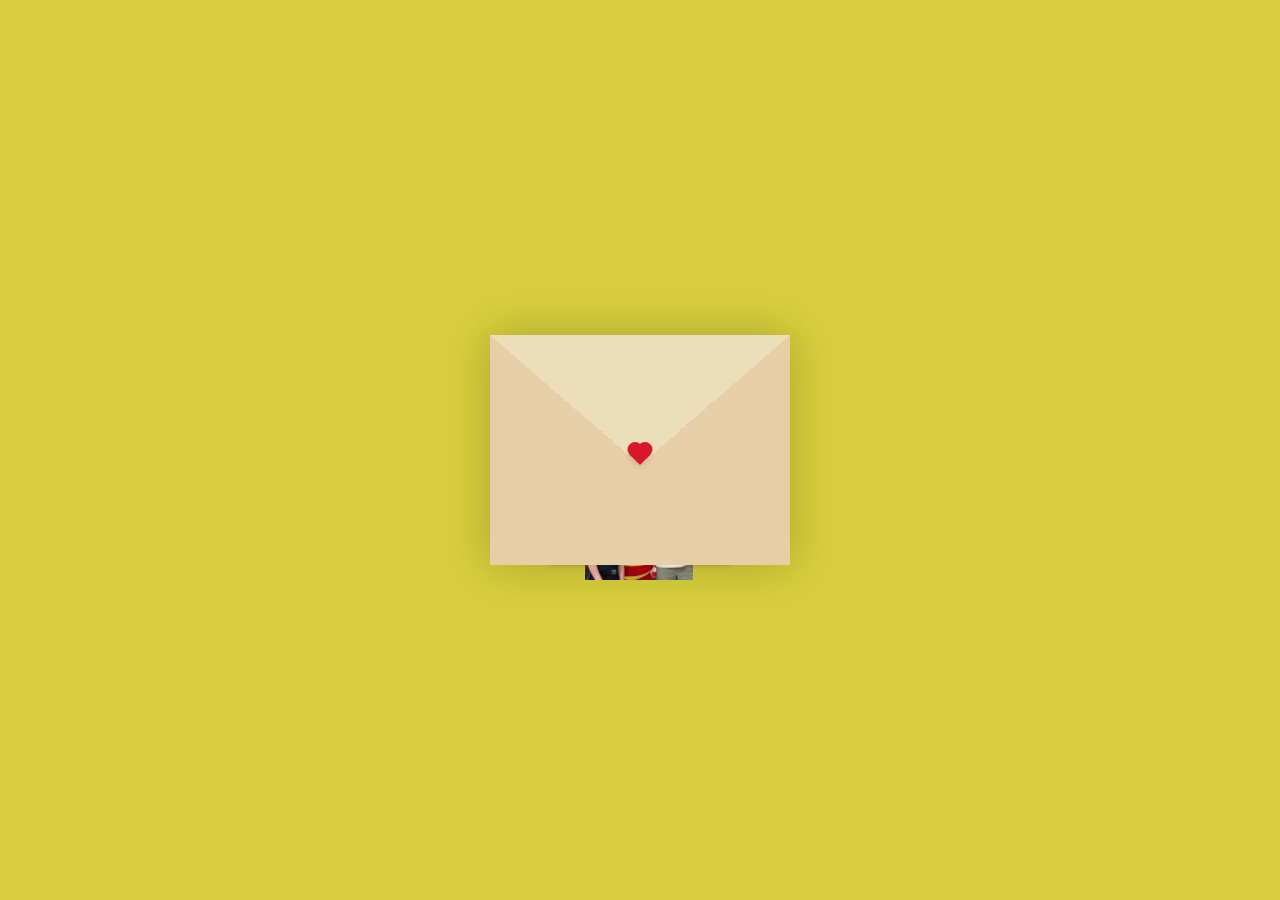
<file: index.html>
<!DOCTYPE html>
<html lang="en">
<head>
    <meta charset="UTF-8">
    <meta http-equiv="X-UA-Compatible" content="IE=edge">
    <meta name="viewport" content="width=device-width, initial-scale=1.0">
    <title>I love you</title>

    <style>
        :root{
            --primary: #fff;
            --bg-color: rgb(214, 206, 60);
            --bg-envelope-color: #f5edd1;
            --envelope-tab: #ecdeb8;
            --envelope-cover: #e6cfa7;
            --shadow-color: rgba(0, 0, 0, 0.2);
            --txt-color: #444;
            --heart-color: rgb(217, 22, 42);
        }
        body{
            margin: 0;
            padding: 0;
            box-sizing: border-box;
            background: var(--bg-color);
            display: flex;
            align-items: center;
            justify-content: center;
        }
        .container {
            height: 100vh;
            display: grid;
            place-items: center;
        }
        .container > .envelope-wrapper {
            background: var(--bg-envelope-color);
            box-shadow: 0 0 40px var(--shadow-color);
        }
        .envelope-wrapper > .envelope {
            position: relative;
            width: 300px;
            height: 230px;
        }
        .envelope-wrapper > .envelope::before {
            content: "";
            position: absolute;
            top: 0;
            z-index: 2;
            border-top: 130px solid var(--envelope-tab);
            border-right: 150px solid transparent;
            border-left: 150px solid transparent;
            transform-origin: top;
            transition: all 0.5s ease-in-out 0.7s;
        }
        .envelope-wrapper > .envelope::after {
            content: "";
            position: absolute;
            z-index: 2;
            width: 0px;
            height: 0px;
            border-top: 130px solid transparent;
            border-right: 150px solid var(--envelope-cover);
            border-bottom: 100px solid var(--envelope-cover);
            border-left: 150px solid var(--envelope-cover);
        }
        .envelope > .letter {
            position: absolute;
            right: 20%;
            bottom: 0;
            width: 54%;
            height: 80%;
            background: var(--primary);
            text-align: center;
            transition: all 1s ease-in-out;
            box-shadow: 0 0 5px var(--shadow-color);
            padding: 20px 10px;
        }

        .envelope > .letter > .text {
            font-family: 'Gill Sans', 'Gill Sans MT', Calibri, 'Trebuchet MS', sans-serif;
            color: var(--txt-color);
            text-align: left;
            font-size: 10px;
            margin-bottom: 10px;
        }


        .image-card {
            width: 100%; 
            height: 100px; 
            display: flex;
            justify-content: center;
            align-items: center;
        }

        .image-card img {
            max-width: 100%; 
            max-height: 100%;
        }

        .heart {
            position: absolute;
            top: 50%;
            left: 50%;
            width: 15px;
            height: 15px;
            background: var(--heart-color);
            z-index: 4;
            transform: translate(-50%, -20%) rotate(45deg);
            transition: transform 0.5s ease-in-out 1s;
            box-shadow: 0 1px 6px var(--shadow-color);
            cursor: pointer;
        }
        .heart:before, 
        .heart:after {
            content: "";
            position: absolute;
            width: 15px;
            height: 15px;
            background-color: var(--heart-color);
            border-radius: 50%;
        }
        .heart:before {
            top: -7.5px;
        }
        .heart:after {
            right: 7.5px;
        }
        .flap > .envelope:before {
            transform: rotateX(180deg);
            z-index: 0;
        }
        .flap > .envelope > .letter {
            bottom: 150px;
            transform: translateY(-20px) scale(1.5); 
            transition-delay: 1s;
        }
        .flap > .heart {
            transform: rotate(90deg);
            transition-delay: 0.4s;
        }

        #click-me-btn {
            display: none;
            position: absolute;
            top: 80%;
            left: 50%;
            transform: translateX(-50%);
            background-color: var(--heart-color);
            color: white;
            border: none;
            padding: 10px;
            border-radius: 20px;
            cursor: pointer;
        }
    </style>
</head>
<body>
    <div class="container">
        <div class="envelope-wrapper">
            <div class="envelope">
                <div class="letter">
                    <div class="text">
                        <strong>Happy Monthsary Babu!</strong>
                        <p style="font-size: 8px;">
                            Thank you for everything babu, always mo tatandaan na payaba kita na maray kahit anong mangyari or kahit anong pagsubok pa man dumaan idi lang ako palagi malalagpasan ta kan ngamin. I love you so much babu 
                            Sorry for my mistakes alam monamang I'll try always para maging isang tunay na super sayan
                            Iloveyouu babu ko muwah muwah chup chup sana masarap tulog mo.
                        </p>
                        
                    </div>

                    <div class="image-card">
                        <img src="Babs.JPG" alt="Sample Image">
                    </div>
                </div>
            </div>
            <div class="heart"></div>

            <button id="click-me-btn">Flowers for you my dear</button>
        </div>
    </div>

    <script>
        const envelope = document.querySelector('.envelope-wrapper');
        const clickMeBtn = document.getElementById('click-me-btn');

        envelope.addEventListener('click', () => {
            envelope.classList.toggle('flap');
        });

        setTimeout(() => {
            clickMeBtn.style.display = 'block';
        }, 5000);
        document.getElementById("click-me-btn").addEventListener("click", function() {
    window.location.href = "tira.html";  // adjust path if needed
});

</script>
    </script>
</body>
</html>
</file>
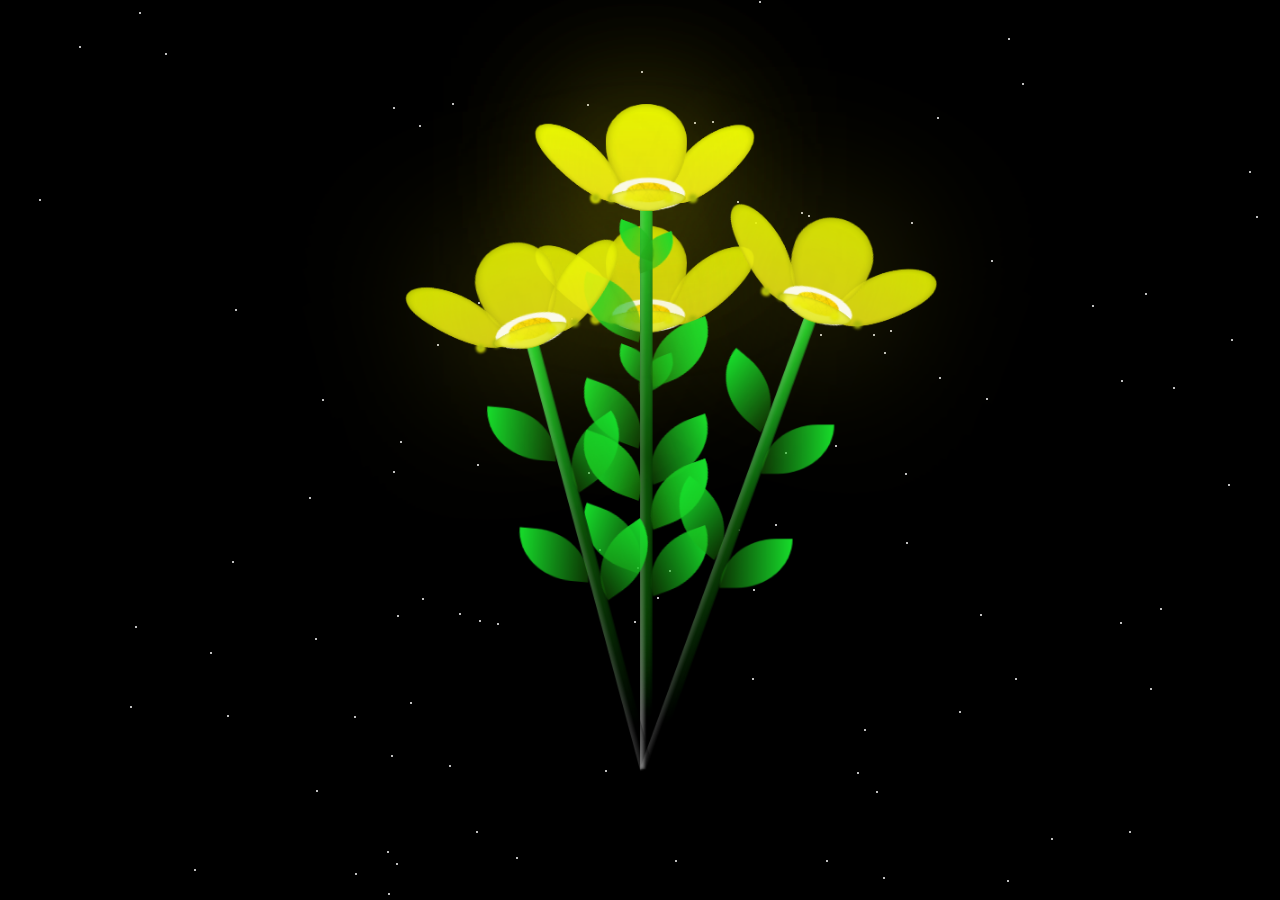
<file: tira.html>
<!DOCTYPE html>
<html lang="en">

<head>
  <meta charset="UTF-8">
  <title>Flowers</title>
  <link rel="stylesheet" href="./style.css">

</head>

<body>

  <audio autoplay loop>
    <source src="mylove.mp3" type="audio/mpeg">
    Your browser does not support the audio element.
  </audio>


  <div class="stars"></div>

  <body class="not-loaded">
    <div class="night"></div>
    <div class="flowers">
   
      <div class="flower flower--1">
        <div class="flower__leafs flower__leafs--1">
          <div class="flower__leaf flower__leaf--1"></div>
          <div class="flower__leaf flower__leaf--2"></div>
          <div class="flower__leaf flower__leaf--3"></div>
          <div class="flower__leaf flower__leaf--4"></div>
          <div class="flower__white-circle"></div>

          <div class="flower__light flower__light--1"></div>
          <div class="flower__light flower__light--2"></div>
          <div class="flower__light flower__light--3"></div>
          <div class="flower__light flower__light--4"></div>
          <div class="flower__light flower__light--5"></div>
          <div class="flower__light flower__light--6"></div>
          <div class="flower__light flower__light--7"></div>
          <div class="flower__light flower__light--8"></div>

        </div>
        <div class="flower__line">
          <div class="flower__line__leaf flower__line__leaf--1"></div>
          <div class="flower__line__leaf flower__line__leaf--2"></div>
          <div class="flower__line__leaf flower__line__leaf--3"></div>
          <div class="flower__line__leaf flower__line__leaf--4"></div>
          <div class="flower__line__leaf flower__line__leaf--5"></div>
          <div class="flower__line__leaf flower__line__leaf--6"></div>
        </div>
      </div>

      

      <div class="flower flower--6">
        <div class="flower__leafs flower__leafs--1">
          <div class="flower__leaf flower__leaf--1"></div>
          <div class="flower__leaf flower__leaf--2"></div>
          <div class="flower__leaf flower__leaf--3"></div>
          <div class="flower__leaf flower__leaf--4"></div>
          <div class="flower__white-circle"></div>

          <div class="flower__light flower__light--1"></div>
          <div class="flower__light flower__light--2"></div>
          <div class="flower__light flower__light--3"></div>
          <div class="flower__light flower__light--4"></div>
          <div class="flower__light flower__light--5"></div>
          <div class="flower__light flower__light--6"></div>
          <div class="flower__light flower__light--7"></div>
          <div class="flower__light flower__light--8"></div>

        </div>
        <div class="flower__line">
          <div class="flower__line__leaf flower__line__leaf--1"></div>
          <div class="flower__line__leaf flower__line__leaf--2"></div>
          <div class="flower__line__leaf flower__line__leaf--3"></div>
          <div class="flower__line__leaf flower__line__leaf--4"></div>
          <div class="flower__line__leaf flower__line__leaf--5"></div>
          <div class="flower__line__leaf flower__line__leaf--6"></div>
        </div>
      </div>

      <div class="flower flower--1">
        <div class="flower__leafs flower__leafs--1">
          <div class="flower__leaf flower__leaf--1"></div>
          <div class="flower__leaf flower__leaf--2"></div>
          <div class="flower__leaf flower__leaf--3"></div>
          <div class="flower__leaf flower__leaf--4"></div>
          <div class="flower__white-circle"></div>

          <div class="flower__light flower__light--1"></div>
          <div class="flower__light flower__light--2"></div>
          <div class="flower__light flower__light--3"></div>
          <div class="flower__light flower__light--4"></div>
          <div class="flower__light flower__light--5"></div>
          <div class="flower__light flower__light--6"></div>
          <div class="flower__light flower__light--7"></div>
          <div class="flower__light flower__light--8"></div>

        </div>
        <div class="flower__line">
          <div class="flower__line__leaf flower__line__leaf--1"></div>
          <div class="flower__line__leaf flower__line__leaf--2"></div>
          <div class="flower__line__leaf flower__line__leaf--3"></div>
          <div class="flower__line__leaf flower__line__leaf--4"></div>
          <div class="flower__line__leaf flower__line__leaf--5"></div>
          <div class="flower__line__leaf flower__line__leaf--6"></div>
        </div>
      </div>

      <div class="flower flower--2">
        <div class="flower__leafs flower__leafs--2">
          <div class="flower__leaf flower__leaf--1"></div>
          <div class="flower__leaf flower__leaf--2"></div>
          <div class="flower__leaf flower__leaf--3"></div>
          <div class="flower__leaf flower__leaf--4"></div>
          <div class="flower__white-circle"></div>

          <div class="flower__light flower__light--1"></div>
          <div class="flower__light flower__light--2"></div>
          <div class="flower__light flower__light--3"></div>
          <div class="flower__light flower__light--4"></div>
          <div class="flower__light flower__light--5"></div>
          <div class="flower__light flower__light--6"></div>
          <div class="flower__light flower__light--7"></div>
          <div class="flower__light flower__light--8"></div>

        </div>
        <div class="flower__line">
          <div class="flower__line__leaf flower__line__leaf--1"></div>
          <div class="flower__line__leaf flower__line__leaf--2"></div>
          <div class="flower__line__leaf flower__line__leaf--3"></div>
          <div class="flower__line__leaf flower__line__leaf--4"></div>
        </div>
      </div>

      

      <div class="flower flower--3">
        <div class="flower__leafs flower__leafs--3">
          <div class="flower__leaf flower__leaf--1"></div>
          <div class="flower__leaf flower__leaf--2"></div>
          <div class="flower__leaf flower__leaf--3"></div>
          <div class="flower__leaf flower__leaf--4"></div>
          <div class="flower__white-circle"></div>

          <div class="flower__light flower__light--1"></div>
          <div class="flower__light flower__light--2"></div>
          <div class="flower__light flower__light--3"></div>
          <div class="flower__light flower__light--4"></div>
          <div class="flower__light flower__light--5"></div>
          <div class="flower__light flower__light--6"></div>
          <div class="flower__light flower__light--7"></div>
          <div class="flower__light flower__light--8"></div>

        </div>

        <div class="flower__line">
          <div class="flower__line__leaf flower__line__leaf--1"></div>
          <div class="flower__line__leaf flower__line__leaf--2"></div>
          <div class="flower__line__leaf flower__line__leaf--3"></div>
          <div class="flower__line__leaf flower__line__leaf--4"></div>
        </div>
      </div>

      <div class="grow-ans" style="--d:1.2s">
        <div class="flower__g-long">
          <div class="flower__g-long__top"></div>
          <div class="flower__g-long__bottom"></div>
        </div>
      </div>

      <div class="growing-grass">
        <div class="flower__grass flower__grass--1">
          <div class="flower__grass--top"></div>
          <div class="flower__grass--bottom"></div>
          <div class="flower__grass__leaf flower__grass__leaf--1"></div>
          <div class="flower__grass__leaf flower__grass__leaf--2"></div>
          <div class="flower__grass__leaf flower__grass__leaf--3"></div>
          <div class="flower__grass__leaf flower__grass__leaf--4"></div>
          <div class="flower__grass__leaf flower__grass__leaf--5"></div>
          <div class="flower__grass__leaf flower__grass__leaf--6"></div>
          <div class="flower__grass__leaf flower__grass__leaf--7"></div>
          <div class="flower__grass__leaf flower__grass__leaf--8"></div>
          <div class="flower__grass__overlay"></div>
        </div>
      </div>

      <div class="growing-grass">
        <div class="flower__grass flower__grass--2">
          <div class="flower__grass--top"></div>
          <div class="flower__grass--bottom"></div>
          <div class="flower__grass__leaf flower__grass__leaf--1"></div>
          <div class="flower__grass__leaf flower__grass__leaf--2"></div>
          <div class="flower__grass__leaf flower__grass__leaf--3"></div>
          <div class="flower__grass__leaf flower__grass__leaf--4"></div>
          <div class="flower__grass__leaf flower__grass__leaf--5"></div>
          <div class="flower__grass__leaf flower__grass__leaf--6"></div>
          <div class="flower__grass__leaf flower__grass__leaf--7"></div>
          <div class="flower__grass__leaf flower__grass__leaf--8"></div>
          <div class="flower__grass__overlay"></div>
        </div>
      </div>

      <div class="grow-ans" style="--d:2.4s">
        <div class="flower__g-right flower__g-right--1">
          <div class="leaf"></div>
        </div>
      </div>

      <div class="grow-ans" style="--d:2.8s">
        <div class="flower__g-right flower__g-right--2">
          <div class="leaf"></div>
        </div>
      </div>

      <div class="grow-ans" style="--d:2.8s">
        <div class="flower__g-front">
          <div class="flower__g-front__leaf-wrapper flower__g-front__leaf-wrapper--1">
            <div class="flower__g-front__leaf"></div>
          </div>
          <div class="flower__g-front__leaf-wrapper flower__g-front__leaf-wrapper--2">
            <div class="flower__g-front__leaf"></div>
          </div>
          <div class="flower__g-front__leaf-wrapper flower__g-front__leaf-wrapper--3">
            <div class="flower__g-front__leaf"></div>
          </div>
          <div class="flower__g-front__leaf-wrapper flower__g-front__leaf-wrapper--4">
            <div class="flower__g-front__leaf"></div>
          </div>
          <div class="flower__g-front__leaf-wrapper flower__g-front__leaf-wrapper--5">
            <div class="flower__g-front__leaf"></div>
          </div>
          <div class="flower__g-front__leaf-wrapper flower__g-front__leaf-wrapper--6">
            <div class="flower__g-front__leaf"></div>
          </div>
          <div class="flower__g-front__leaf-wrapper flower__g-front__leaf-wrapper--7">
            <div class="flower__g-front__leaf"></div>
          </div>
          <div class="flower__g-front__leaf-wrapper flower__g-front__leaf-wrapper--8">
            <div class="flower__g-front__leaf"></div>
          </div>
          <div class="flower__g-front__line"></div>
        </div>
      </div>

      <div class="grow-ans" style="--d:3.2s">
        <div class="flower__g-fr">
          <div class="leaf"></div>
          <div class="flower__g-fr__leaf flower__g-fr__leaf--1"></div>
          <div class="flower__g-fr__leaf flower__g-fr__leaf--2"></div>
          <div class="flower__g-fr__leaf flower__g-fr__leaf--3"></div>
          <div class="flower__g-fr__leaf flower__g-fr__leaf--4"></div>
          <div class="flower__g-fr__leaf flower__g-fr__leaf--5"></div>
          <div class="flower__g-fr__leaf flower__g-fr__leaf--6"></div>
          <div class="flower__g-fr__leaf flower__g-fr__leaf--7"></div>
          <div class="flower__g-fr__leaf flower__g-fr__leaf--8"></div>
        </div>
      </div>

      <div class="long-g long-g--0">
        <div class="grow-ans" style="--d:3s">
          <div class="leaf leaf--0"></div>
        </div>
        <div class="grow-ans" style="--d:2.2s">
          <div class="leaf leaf--1"></div>
        </div>
        <div class="grow-ans" style="--d:3.4s">
          <div class="leaf leaf--2"></div>
        </div>
        <div class="grow-ans" style="--d:3.6s">
          <div class="leaf leaf--3"></div>
        </div>
      </div>

      <div class="long-g long-g--1">
        <div class="grow-ans" style="--d:3.6s">
          <div class="leaf leaf--0"></div>
        </div>
        <div class="grow-ans" style="--d:3.8s">
          <div class="leaf leaf--1"></div>
        </div>
        <div class="grow-ans" style="--d:4s">
          <div class="leaf leaf--2"></div>
        </div>
        <div class="grow-ans" style="--d:4.2s">
          <div class="leaf leaf--3"></div>
        </div>
      </div>

      <div class="long-g long-g--2">
        <div class="grow-ans" style="--d:4s">
          <div class="leaf leaf--0"></div>
        </div>
        <div class="grow-ans" style="--d:4.2s">
          <div class="leaf leaf--1"></div>
        </div>
        <div class="grow-ans" style="--d:4.4s">
          <div class="leaf leaf--2"></div>
        </div>
        <div class="grow-ans" style="--d:4.6s">
          <div class="leaf leaf--3"></div>
        </div>
      </div>

      <div class="long-g long-g--3">
        <div class="grow-ans" style="--d:4s">
          <div class="leaf leaf--0"></div>
        </div>
        <div class="grow-ans" style="--d:4.2s">
          <div class="leaf leaf--1"></div>
        </div>
        <div class="grow-ans" style="--d:3s">
          <div class="leaf leaf--2"></div>
        </div>
        <div class="grow-ans" style="--d:3.6s">
          <div class="leaf leaf--3"></div>
        </div>
      </div>

      <div class="long-g long-g--4">
        <div class="grow-ans" style="--d:4s">
          <div class="leaf leaf--0"></div>
        </div>
        <div class="grow-ans" style="--d:4.2s">
          <div class="leaf leaf--1"></div>
        </div>
        <div class="grow-ans" style="--d:3s">
          <div class="leaf leaf--2"></div>
        </div>
        <div class="grow-ans" style="--d:3.6s">
          <div class="leaf leaf--3"></div>
        </div>
      </div>

      <div class="long-g long-g--5">
        <div class="grow-ans" style="--d:4s">
          <div class="leaf leaf--0"></div>
        </div>
        <div class="grow-ans" style="--d:4.2s">
          <div class="leaf leaf--1"></div>
        </div>
        <div class="grow-ans" style="--d:3s">
          <div class="leaf leaf--2"></div>
        </div>
        <div class="grow-ans" style="--d:3.6s">
          <div class="leaf leaf--3"></div>
        </div>
      </div>

      <div class="long-g long-g--6">
        <div class="grow-ans" style="--d:4.2s">
          <div class="leaf leaf--0"></div>
        </div>
        <div class="grow-ans" style="--d:4.4s">
          <div class="leaf leaf--1"></div>
        </div>
        <div class="grow-ans" style="--d:4.6s">
          <div class="leaf leaf--2"></div>
        </div>
        <div class="grow-ans" style="--d:4.8s">
          <div class="leaf leaf--3"></div>
        </div>
      </div>

      <div class="long-g long-g--7">
        <div class="grow-ans" style="--d:3s">
          <div class="leaf leaf--0"></div>
        </div>
        <div class="grow-ans" style="--d:3.2s">
          <div class="leaf leaf--1"></div>
        </div>
        <div class="grow-ans" style="--d:3.5s">
          <div class="leaf leaf--2"></div>
        </div>
        <div class="grow-ans" style="--d:3.6s">
          <div class="leaf leaf--3"></div>
        </div>
      </div>
    </div>
  </body>

  <script src="./script.js"></script>

</body>

</html>
</file>
<file: style.css>
*,
*::after,
*::before {
  padding: 0;
  margin: 0;
  box-sizing: border-box;
}

:root {
  --dark-color: #000000;
}

body {
  display: flex;
  align-items: flex-end;
  justify-content: center;
  min-height: 100vh;
  background-color: #000;
  overflow: hidden;
  perspective: 1000px;
  padding: 50px 0;
  position: relative;
}

.stars {
  width: 100%;
  height: 100%;
  position: absolute;
  top: 0;
  left: 0;
  z-index: -1;
  background: transparent;
}

.star {
  position: absolute;
  width: 2px;
  height: 2px;
  background: white;
  border-radius: 50%;
  animation: twinkle 3s infinite ease-in-out, move-stars 10s linear infinite;
}

@keyframes twinkle {
  0%, 100% {
    opacity: 0.5;
  }
  50% {
    opacity: 1;
  }
}

@keyframes move-stars {
  from {
    transform: translateY(0) translateZ(0);
  }
  to {
    transform: translateY(-100vh) translateZ(500px);
  }
}

.night {
  position: fixed;
  left: 50%;
  top: 0;
  transform: translateX(-50%);
  width: 100%;
  height: 100%;
  filter: blur(0.1vmin);
}

.flowers {
  position: relative;
  transform: scale(0.9);
}

.flower {
  position: absolute;
  bottom: 10vmin;
  transform-origin: bottom center;
  z-index: 10;
  --fl-speed: 0.8s;
}

.flower--1 {
  animation: moving-flower-1 4s linear infinite;
}

.flower--1 .flower__line {
  height: 70vmin;
  animation-delay: 0.3s;
}

.flower--1 .flower__line__leaf--1 {
  animation: blooming-leaf-right var(--fl-speed) 1.6s backwards;
}

.flower--1 .flower__line__leaf--2 {
  animation: blooming-leaf-right var(--fl-speed) 1.4s backwards;
}

.flower--1 .flower__line__leaf--3 {
  animation: blooming-leaf-left var(--fl-speed) 1.2s backwards;
}

.flower--1 .flower__line__leaf--4 {
  animation: blooming-leaf-left var(--fl-speed) 1s backwards;
}

.flower--1 .flower__line__leaf--5 {
  animation: blooming-leaf-right var(--fl-speed) 1.8s backwards;
}

.flower--1 .flower__line__leaf--6 {
  animation: blooming-leaf-left var(--fl-speed) 2s backwards;
}

.flower--2 {
  left: 50%;
  transform: rotate(20deg);
  animation: moving-flower-2 4s linear infinite;
}

.flower--2 .flower__line {
  height: 60vmin;
  animation-delay: 0.6s;
}

.flower--2 .flower__line__leaf--1 {
  animation: blooming-leaf-right var(--fl-speed) 1.9s backwards;
}

.flower--2 .flower__line__leaf--2 {
  animation: blooming-leaf-right var(--fl-speed) 1.7s backwards;
}

.flower--2 .flower__line__leaf--3 {
  animation: blooming-leaf-left var(--fl-speed) 1.5s backwards;
}

.flower--2 .flower__line__leaf--4 {
  animation: blooming-leaf-left var(--fl-speed) 1.3s backwards;
}

.flower--3 {
  left: 50%;
  transform: rotate(-15deg);
  animation: moving-flower-3 4s linear infinite;
}

.flower--3 .flower__line {
  animation-delay: 0.9s;
}

.flower--3 .flower__line__leaf--1 {
  animation: blooming-leaf-right var(--fl-speed) 2.5s backwards;
}

.flower--3 .flower__line__leaf--2 {
  animation: blooming-leaf-right var(--fl-speed) 2.3s backwards;
}

.flower--3 .flower__line__leaf--3 {
  animation: blooming-leaf-left var(--fl-speed) 2.1s backwards;
}

.flower--3 .flower__line__leaf--4 {
  animation: blooming-leaf-left var(--fl-speed) 1.9s backwards;
}


/*****/


.flower__leafs {
  position: relative;
  animation: blooming-flower 2s backwards;
}

.flower__leafs--1 {
  animation-delay: 1.1s;
}

.flower__leafs--2 {
  animation-delay: 1.4s;
}

.flower__leafs--3 {
  animation-delay: 1.7s;
}
.flower__leafs--6 {
  animation-delay: 2.0s;
}



.flower__leafs::after {
  content: "";
  position: absolute;
  left: 0;
  top: 0;
  transform: translate(-50%, -100%);
  width: 8vmin;
  height: 8vmin;
  background-color: #d2c80b;
  filter: blur(10vmin);
}

.flower__leaf {
  position: absolute;
  bottom: 0;
  left: 50%;
  width: 10vmin;
  height: 15vmin;
  border-radius: 50% 50% 50% 50% / 40% 40% 60% 60%;
  background-color: #edf105;
  background-image: linear-gradient(to top, #ebe419, #ebfc00);
  transform-origin: bottom center;
  opacity: 0.9;
  box-shadow: inset 0 0 1vmin rgba(0, 0, 0, 0.3);
  transform: rotate(-10deg) scale(1.1);
}


.flower__leaf--1 {
  transform: translate(-10%, 1%) rotateY(40deg) rotateX(-50deg);
}

.flower__leaf--2 {
  transform: translate(-50%, -4%) rotateX(40deg);
}

.flower__leaf--3 {
  transform: translate(-90%, 0%) rotateY(45deg) rotateX(50deg);
}
.flower__leaf--6 {
  transform: translate(-100%, 0%) rotateY(55deg) rotateX(60deg);
}

.flower__leaf--4 {
  width: 8vmin;
  height: 8vmin;
  transform-origin: bottom left;
  border-radius: 4vmin 10vmin 4vmin 4vmin;
  transform: translate(0%, 18%) rotateX(70deg) rotate(-43deg);
  background-image: linear-gradient(to top, #dce307, #f2f220);
  z-index: 1;
  opacity: 0.8;
}

.flower__white-circle {
  position: absolute;
  left: -3.5vmin;
  top: -3vmin;
  width: 9vmin;
  height: 4vmin;
  border-radius: 50%;
  background-color: #ffffff;
}

.flower__white-circle::after {
  content: "";
  position: absolute;
  left: 50%;
  top: 45%;
  transform: translate(-50%, -50%);
  width: 60%;
  height: 60%;
  border-radius: inherit;
  background-image: repeating-linear-gradient(300deg, rgba(0, 0, 0, 0.03) 0px, rgba(0, 0, 0, 0.03) 1px, transparent 1px, transparent 12px), repeating-linear-gradient(45deg, rgba(0, 0, 0, 0.03) 0px, rgba(0, 0, 0, 0.03) 1px, transparent 1px, transparent 12px), repeating-linear-gradient(67.5deg, rgba(0, 0, 0, 0.03) 0px, rgba(0, 0, 0, 0.03) 1px, transparent 1px, transparent 12px), repeating-linear-gradient(135deg, rgba(0, 0, 0, 0.03) 0px, rgba(0, 0, 0, 0.03) 1px, transparent 1px, transparent 12px), repeating-linear-gradient(45deg, rgba(0, 0, 0, 0.03) 0px, rgba(0, 0, 0, 0.03) 1px, transparent 1px, transparent 12px), repeating-linear-gradient(112.5deg, rgba(0, 0, 0, 0.03) 0px, rgba(0, 0, 0, 0.03) 1px, transparent 1px, transparent 12px), repeating-linear-gradient(112.5deg, rgba(0, 0, 0, 0.03) 0px, rgba(0, 0, 0, 0.03) 1px, transparent 1px, transparent 12px), repeating-linear-gradient(45deg, rgba(0, 0, 0, 0.03) 0px, rgba(0, 0, 0, 0.03) 1px, transparent 1px, transparent 12px), repeating-linear-gradient(22.5deg, rgba(0, 0, 0, 0.03) 0px, rgba(0, 0, 0, 0.03) 1px, transparent 1px, transparent 12px), repeating-linear-gradient(45deg, rgba(0, 0, 0, 0.03) 0px, rgba(0, 0, 0, 0.03) 1px, transparent 1px, transparent 12px), repeating-linear-gradient(22.5deg, rgba(0, 0, 0, 0.03) 0px, rgba(0, 0, 0, 0.03) 1px, transparent 1px, transparent 12px), repeating-linear-gradient(135deg, rgba(0, 0, 0, 0.03) 0px, rgba(0, 0, 0, 0.03) 1px, transparent 1px, transparent 12px), repeating-linear-gradient(157.5deg, rgba(0, 0, 0, 0.03) 0px, rgba(0, 0, 0, 0.03) 1px, transparent 1px, transparent 12px), repeating-linear-gradient(67.5deg, rgba(0, 0, 0, 0.03) 0px, rgba(0, 0, 0, 0.03) 1px, transparent 1px, transparent 12px), repeating-linear-gradient(67.5deg, rgba(0, 0, 0, 0.03) 0px, rgba(0, 0, 0, 0.03) 1px, transparent 1px, transparent 12px), linear-gradient(90deg, #ffeb12, #ffce00);
}

.flower__line {
  height: 55vmin;
  width: 1.5vmin;
  background-image: linear-gradient(to left, rgba(0, 0, 0, 0.2), transparent, rgba(255, 255, 255, 0.2)), linear-gradient(to top, transparent 10%, #0c5007, #1ad12d);
  box-shadow: inset 0 0 2px rgba(0, 0, 0, 0.5);
  animation: grow-flower-tree 6s backwards;
}

.flower__line__leaf {
  --w: 7vmin;
  --h: calc(var(--w) + 2vmin);
  position: absolute;
  top: 20%;
  left: 90%;
  width: var(--w);
  height: var(--h);
  border-top-right-radius: var(--h);
  border-bottom-left-radius: var(--h);
  background-image: linear-gradient(to top, rgba(28, 129, 7, 0.4), #17dd2b);
}

.flower__line__leaf--1 {
  transform: rotate(70deg) rotateY(30deg);
}

.flower__line__leaf--2 {
  top: 45%;
  transform: rotate(70deg) rotateY(30deg);
}

.flower__line__leaf--3,
.flower__line__leaf--4,
.flower__line__leaf--6 {
  border-top-right-radius: 0;
  border-bottom-left-radius: 0;
  border-top-left-radius: var(--h);
  border-bottom-right-radius: var(--h);
  left: -460%;
  top: 12%;
  transform: rotate(-70deg) rotateY(30deg);
}

.flower__line__leaf--4 {
  top: 40%;
}

.flower__line__leaf--5 {
  top: 0;
  transform-origin: left;
  transform: rotate(70deg) rotateY(30deg) scale(0.6);
}

.flower__line__leaf--6 {
  top: -2%;
  left: -450%;
  transform-origin: right;
  transform: rotate(-70deg) rotateY(30deg) scale(0.6);
}

.flower__light {
  position: absolute;
  bottom: 0vmin;
  width: 1vmin;
  height: 1vmin;
  background-color: #fffb00;
  border-radius: 50%;
  filter: blur(0.2vmin);
  animation: light-ans 8s linear infinite backwards;
}

.flower__light:nth-child(odd) {
  background-color: #a4b50e;
}

.flower__light--1 {
  left: -2vmin;
  animation-delay: 1s;
}

.flower__light--2 {
  left: 3vmin;
  animation-delay: 0.5s;
}

.flower__light--3 {
  left: -6vmin;
  animation-delay: 0.3s;
}

.flower__light--4 {
  left: 6vmin;
  animation-delay: 0.9s;
}

.flower__light--5 {
  left: -1vmin;
  animation-delay: 1.5s;
}

.flower__light--6 {
  left: -4vmin;
  animation-delay: 3s;
}

.flower__light--7 {
  left: 3vmin;
  animation-delay: 2s;
}

.flower__light--8 {
  left: -6vmin;
  animation-delay: 3.5s;
}





@keyframes growing-grass-ans--4 {
  0% {
    transform-origin: bottom right;
    transform: rotate(2deg) scale(0);
  }
}

.flower__grass__leaf--5 {
  top: 20%;
  left: 60%;
  --size: 10vmin;
  transform: rotate(-24deg) rotateX(-20deg);
  animation: growing-grass-ans--5 2s 1.8s linear backwards;
}

@keyframes growing-grass-ans--5 {
  0% {
    transform-origin: bottom left;
    transform: rotate(-24deg) rotateX(-20deg) scale(0);
  }
}

.flower__grass__leaf--6 {
  top: 22%;
  left: -180%;
  --size: 10vmin;
  transform: rotate(10deg);
  animation: growing-grass-ans--6 2s 1.6s linear backwards;
}

@keyframes growing-grass-ans--6 {
  0% {
    transform-origin: bottom right;
    transform: rotate(10deg) scale(0);
  }
}



@keyframes growing-grass-ans--7 {
  0% {
    transform-origin: bottom left;
    transform: rotate(-10deg) scale(0);
  }
}


@keyframes growing-grass-ans--8 {
  0% {
    transform-origin: bottom right;
    transform: rotate(10deg) scale(0);
  }
}



@keyframes flower-g-long-ans {

  0%,
  100% {
    transform: rotate(-30deg) rotateY(-20deg);
  }

  50% {
    transform: rotate(-32deg) rotateY(-20deg);
  }
}


@keyframes flower-g-right-ans {

  0%,
  100% {
    transform: rotate(20deg);
  }

  50% {
    transform: rotate(24deg) rotateX(-20deg);
  }
}

@keyframes flower-g-right-ans--2 {

  0%,
  100% {
    transform: rotateY(-180deg) rotate(0deg) rotateX(-20deg);
  }

  50% {
    transform: rotateY(-180deg) rotate(6deg) rotateX(-20deg);
  }
}




@keyframes flower__g-front__leaf-ans {
  0% {
    transform: rotate(10deg) scale(0);
  }
}

@keyframes flower__g-front__leaf-left-ans {
  0% {
    transform: rotateY(-180deg) rotate(5deg) scale(0);
  }
}


@keyframes flower__g-fr-leaft-ans-1 {
  0% {
    transform-origin: left;
    transform: rotate(45deg) scale(0);
  }
}

.flower__g-fr__leaf--2 {
  left: 12vmin;
  top: -7vmin;
  transform: rotate(25deg) rotateY(-180deg);
  animation: flower__g-fr-leaft-ans-6 0.5s 5s linear backwards;
}

.flower__g-fr__leaf--3 {
  left: 15vmin;
  top: 6vmin;
  transform: rotate(55deg);
  animation: flower__g-fr-leaft-ans-5 0.5s 4.8s linear backwards;
}

.flower__g-fr__leaf--4 {
  left: 6vmin;
  top: -2vmin;
  transform: rotate(25deg) rotateY(-180deg);
  animation: flower__g-fr-leaft-ans-6 0.5s 4.6s linear backwards;
}

.flower__g-fr__leaf--5 {
  left: 10vmin;
  top: 14vmin;
  transform: rotate(55deg);
  animation: flower__g-fr-leaft-ans-5 0.5s 4.4s linear backwards;
}

@keyframes flower__g-fr-leaft-ans-5 {
  0% {
    transform-origin: left;
    transform: rotate(55deg) scale(0);
  }
}

.flower__g-fr__leaf--6 {
  left: 0vmin;
  top: 6vmin;
  transform: rotate(25deg) rotateY(-180deg);
  animation: flower__g-fr-leaft-ans-6 0.5s 4.2s linear backwards;
}

@keyframes flower__g-fr-leaft-ans-6 {
  0% {
    transform-origin: right;
    transform: rotate(25deg) rotateY(-180deg) scale(0);
  }
}

.flower__g-fr__leaf--7 {
  left: 5vmin;
  top: 22vmin;
  transform: rotate(45deg);
  animation: flower__g-fr-leaft-ans-7 0.5s 4s linear backwards;
}

@keyframes flower__g-fr-leaft-ans-7 {
  0% {
    transform-origin: left;
    transform: rotate(45deg) scale(0);
  }
}

.flower__g-fr__leaf--8 {
  left: -4vmin;
  top: 15vmin;
  transform: rotate(15deg) rotateY(-180deg);
  animation: flower__g-fr-leaft-ans-8 0.5s 3.8s linear backwards;
}

@keyframes flower__g-fr-leaft-ans-8 {
  0% {
    transform-origin: right;
    transform: rotate(15deg) rotateY(-180deg) scale(0);
  }
}



@keyframes leaf-ans-1 {

  0%,
  100% {
    transform: rotate(-5deg) scale(1);
  }

  50% {
    transform: rotate(5deg) scale(1.1);
  }
}

@keyframes leaf-ans-2 {

  0%,
  100% {
    transform: rotateY(-180deg) rotate(5deg);
  }

  50% {
    transform: rotateY(-180deg) rotate(0deg) scale(1.1);
  }
}

@keyframes leaf-ans-3 {

  0%,
  100% {
    transform: rotate(-10deg) rotateY(-180deg);
  }

  50% {
    transform: rotate(-20deg) rotateY(-180deg);
  }
}

.grow-ans {
  animation: grow-ans 2s var(--d) backwards;
}

@keyframes grow-ans {
  0% {
    transform: scale(0);
    opacity: 0;
  }
}

@keyframes light-ans {
  0% {
    opacity: 0;
    transform: translateY(0vmin);
  }

  25% {
    opacity: 1;
    transform: translateY(-5vmin) translateX(-2vmin);
  }

  50% {
    opacity: 1;
    transform: translateY(-15vmin) translateX(2vmin);
    filter: blur(0.2vmin);
  }

  75% {
    transform: translateY(-20vmin) translateX(-2vmin);
    filter: blur(0.2vmin);
  }

  100% {
    transform: translateY(-30vmin);
    opacity: 0;
    filter: blur(1vmin);
  }
}

@keyframes moving-flower-1 {

  0%,
  100% {
    transform: rotate(2deg);
  }

  50% {
    transform: rotate(-2deg);
  }
}

@keyframes moving-flower-2 {

  0%,
  100% {
    transform: rotate(18deg);
  }

  50% {
    transform: rotate(14deg);
  }
}

@keyframes moving-flower-3 {

  0%,
  100% {
    transform: rotate(-18deg);
  }

  50% {
    transform: rotate(-20deg) rotateY(-10deg);
  }
}

@keyframes blooming-leaf-right {
  0% {
    transform-origin: left;
    transform: rotate(70deg) rotateY(30deg) scale(0);
  }
}

@keyframes blooming-leaf-left {
  0% {
    transform-origin: right;
    transform: rotate(-70deg) rotateY(30deg) scale(0);
  }
}

@keyframes grow-flower-tree {
  0% {
    height: 0;
    border-radius: 1vmin;
  }
}

@keyframes blooming-flower {
  0% {
    transform: scale(0);
  }
}

@keyframes moving-grass {

  0%,
  100% {
    transform: rotate(-48deg) rotateY(40deg);
  }

  50% {
    transform: rotate(-50deg) rotateY(40deg);
  }
}

@keyframes moving-grass--2 {

  0%,
  100% {
    transform: scale(0.5) rotate(75deg) rotateX(10deg) rotateY(-200deg);
  }

  50% {
    transform: scale(0.5) rotate(79deg) rotateX(10deg) rotateY(-200deg);
  }
}

.growing-grass {
  animation: growing-grass-ans 1s 2s backwards;
}

@keyframes growing-grass-ans {
  0% {
    transform: scale(0);
  }
}

.not-loaded * {
  animation-play-state: paused !important;
}
</file>
